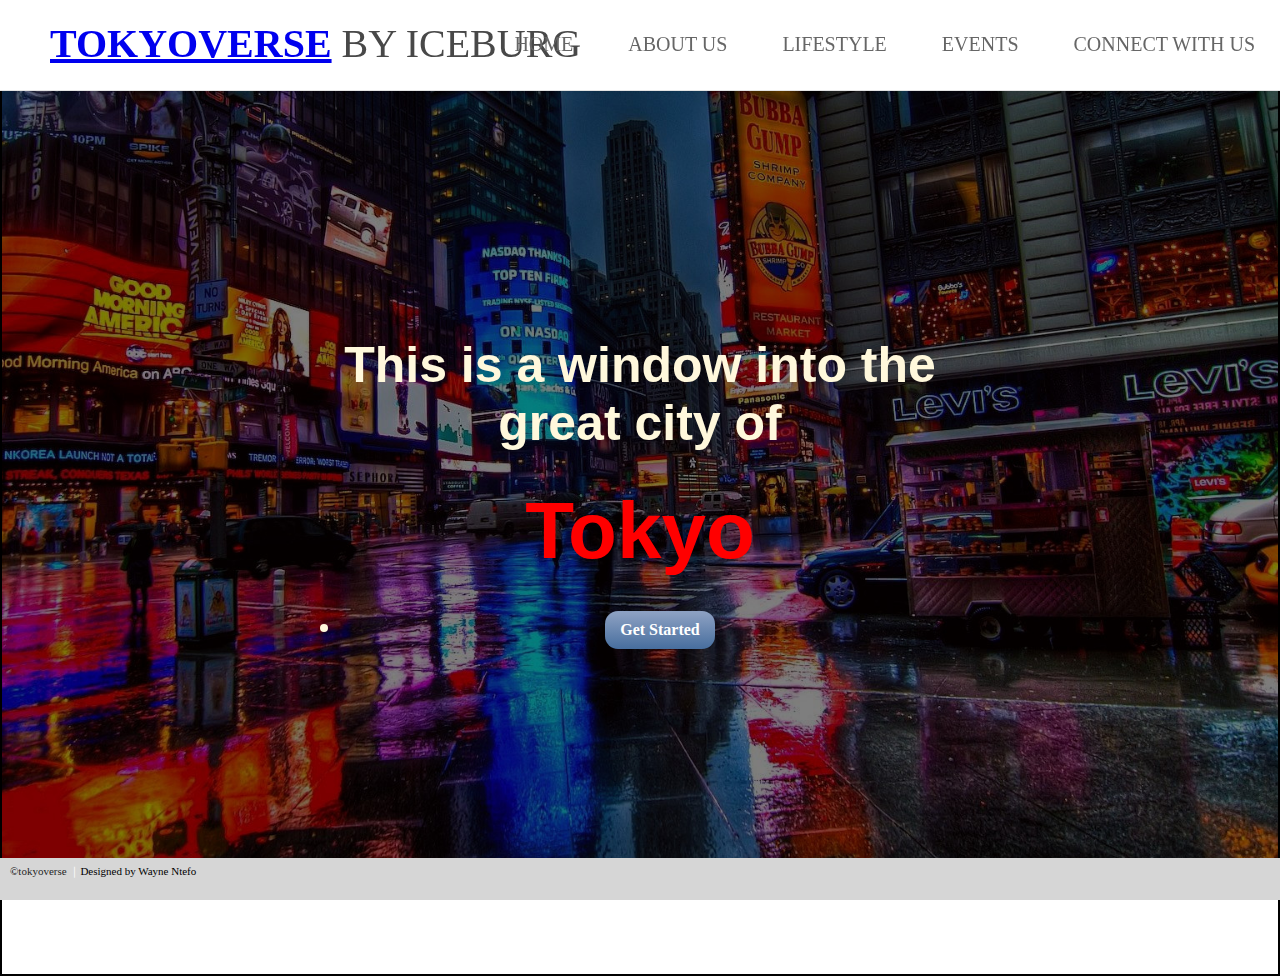
<file: index.html>
<!DOCTYPE html>
<html lang="en">
<head>
    <meta charset="UTF-8">
    <title>TOKYOVERSE</title>
    <meta name="viewport" content="width=device-width, initial-scale=1" />
    <link rel="stylesheet" href="css/style.css">
</head>

<body id="main_body">


    <!---------header------------>
    <section class="one">
        <header id="header">
            <h1><strong><a href="index.html">Tokyoverse</a></strong> by Iceburg</h1>
            <nav id="nav">
               <ul>
							<li><a href="index.html">Home</a></li>
						<li><a href="aboutus.html">About us</a></li>
						<li><a href="lifestyle.html">lifestyle</a></li>
						<li><a href="events.html">events</a></li>
						<li><a href="connect.html">Connect with us</a></li>
					</ul>
            </nav>
        </header>
    </section>

    <!--second section-->
    <section class="two">
        <h1>This is a window into the great city of </h1>
        <h1><strong>Tokyo</strong></h1>
        <ul class="actions">
            <li><a href="aboutus.html" class="mybutton">Get Started</a></li>
        </ul>
    </section>

    <!--------------------Footer---------------->
    <section class="three">
        <footer id="footer">
            &copy;<a href="index.html">tokyoverse</a>&nbsp;<span class="separator">｜</span>Designed by Wayne Ntefo

        </footer>
    </section>

</body></html>
</file>
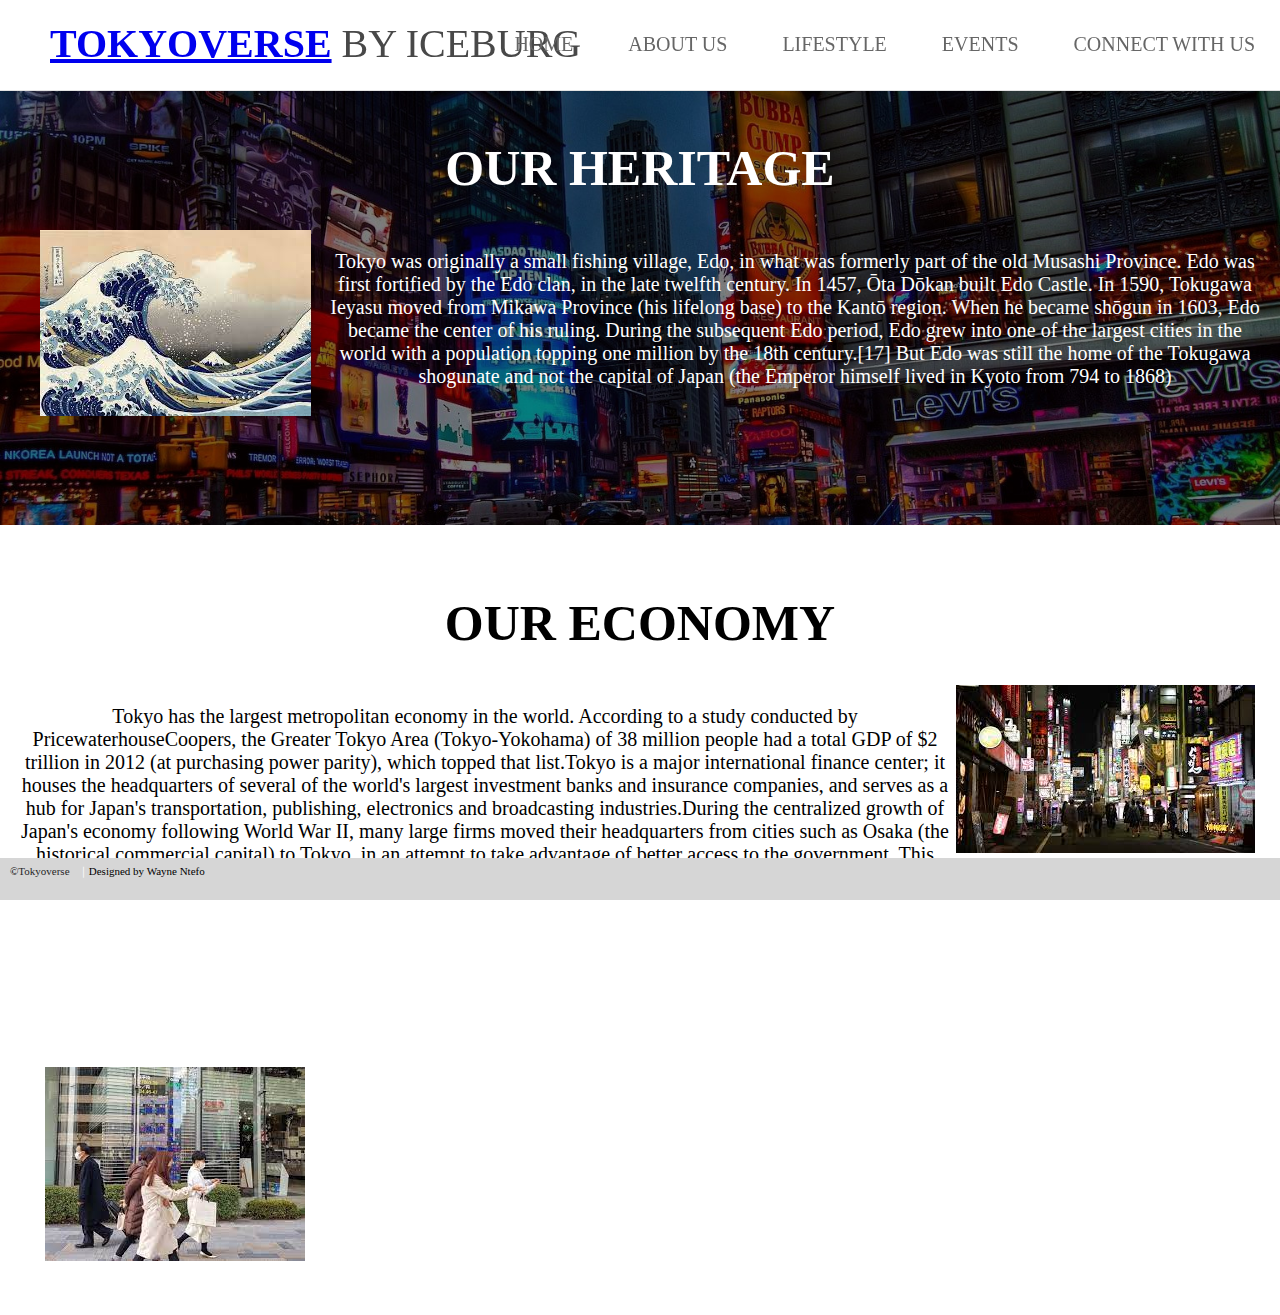
<file: aboutus.html>
<!DOCTYPE html>
<html lang="en">
<head>
    <meta charset="UTF-8">
    <title>ABOUT US</title>
    <meta name="viewport" content="width=device-width, initial-scale=1" />
    <link rel="stylesheet" href="css/style.css">
</head>
<body id="main_body">
   
   
    <!---------header------------>
    <section class="one">
   <header id="header">
       <h1><strong><a href="index.html">Tokyoverse</a></strong> by Iceburg</h1>
				<nav id="nav">
					<ul>
							<li><a href="index.html">Home</a></li>
						<li><a href="aboutus.html">About us</a></li>
						<li><a href="lifestyle.html">lifestyle</a></li>
						<li><a href="events.html">events</a></li>
						<li><a href="connect.html">Connect with us</a></li>
					</ul>
				</nav>
   </header>
    </section>
    <!------section 4------->
    <section class="four">
        <div class="history">
            <h1>OUR HERITAGE </h1>
            <p>Tokyo was originally a small fishing village, Edo, in what was formerly part of the old Musashi Province. Edo was first fortified by the Edo clan, in the late twelfth century. In 1457, Ōta Dōkan built Edo Castle. In 1590, Tokugawa Ieyasu moved from Mikawa Province (his lifelong base) to the Kantō region. When he became shōgun in 1603, Edo became the center of his ruling. During the subsequent Edo period, Edo grew into one of the largest cities in the world with a population topping one million by the 18th century.[17] But Edo was still the home of the Tokugawa shogunate and not the capital of Japan (the Emperor himself lived in Kyoto from 794 to 1868)</p>
            <img src="images/edo.jpg" alt="Edo period">
        </div>
    </section>
    
    <!------section 5------->
    <section class="five">
        <div class="economy">
            <h1>Our economy</h1>
            <p>Tokyo has the largest metropolitan economy in the world. According to a study conducted by PricewaterhouseCoopers, the Greater Tokyo Area (Tokyo-Yokohama) of 38 million people had a total GDP of $2 trillion in 2012 (at purchasing power parity), which topped that list.Tokyo is a major international finance center; it houses the headquarters of several of the world's largest investment banks and insurance companies, and serves as a hub for Japan's transportation, publishing, electronics and broadcasting industries.During the centralized growth of Japan's economy following World War II, many large firms moved their headquarters from cities such as Osaka (the historical commercial capital) to Tokyo, in an attempt to take advantage of better access to the government. This trend has begun to slow due to ongoing population growth in Tokyo and the high cost of living there.</p>
            <img src="images/eco.jpg" alt="State of the economy">
        </div>
    </section>  
    
       <!------section 6------->
       <section class="six">
           <div class="demographics">
               <h1>Our people</h1>
               <p>As of October 2012, the official intercensal estimate showed 13.506 million people in Tokyo with 9.214 million living within Tokyo's 23 wards.During the daytime, the population swells by over 2.5 million as workers and students commute from adjacent areas. This effect is even more pronounced in the three central wards of Chiyoda, Chūō, and Minato, whose collective population as of the 2005 National Census was 326,000 at night, but 2.4 million during the day.In 1889, the Home Ministry recorded 1,375,937 people in Tokyo City and a total of 1,694,292 people in Tokyo-fu.[89] In the same year, a total of 779 foreign nationals were recorded as residing in Tokyo. The most common nationality was English (209 residents), followed by American nationals (182) and Chinese nationals (137)</p>
               <img src="images/demo.jpg" alt="Our People">
           </div>
       </section>
        
     <!--------------------Footer---------------->
    <section class="three">
        <footer id="footer">
             &copy;<a href="index.html">Tokyoverse</a> &nbsp;&nbsp;<span class="separator">｜</span>Designed by Wayne Ntefo

        </footer>
    </section>
    
</body>
</html>
</file>
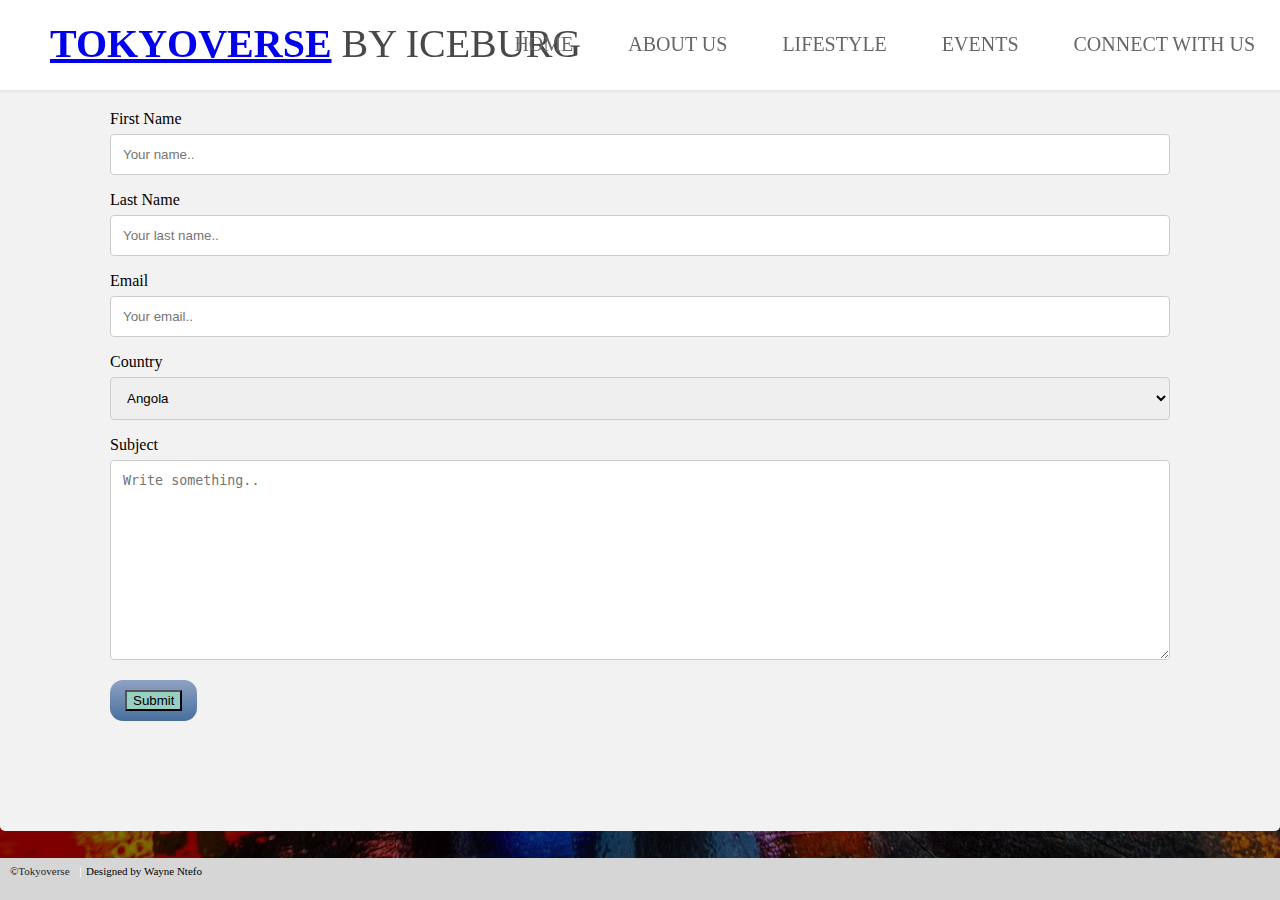
<file: connect.html>
<!DOCTYPE html>
<html lang="en">
<head>
    <meta charset="UTF-8">
    <title>Connect with us</title>
    <meta name="viewport" content="width=device-width, initial-scale=1" />
    <link rel="stylesheet" href="css/style.css">
</head>
<body id="main_body">

   
    <!---------header------------>
    <section class="one">
   <header id="header">
       <h1><strong><a href="index.html">Tokyoverse</a></strong> by Iceburg</h1>
				<nav id="nav">
					<ul>
							<li><a href="index.html">Home</a></li>
						<li><a href="aboutus.html">About us</a></li>
						<li><a href="lifestyle.html">lifestyle</a></li>
						<li><a href="events.html">events</a></li>
						<li><a href="connect.html">Connect with us</a></li>
					</ul>
				</nav>
   </header>
    </section>
    
    <!-------form-->
    <div class="container">
  <form action="href="index.html>

    <label for="fname">First Name</label>
    <input type="text" id="fname" name="firstname" placeholder="Your name..">

    <label for="lname">Last Name</label>
    <input type="text" id="lname" name="lastname" placeholder="Your last name..">
	
	<label for="email">Email</label>
	<input type="text" id="email" name="email" placeholder="Your email..">

    <label for="country">Country</label>
    <select id="country" name="country">
      <option value="Angola">Angola</option>
	  <option value="Botswana">Botswana</option>
      <option value="Chad">Chad</option>
	  <option value="Egypt">Egypt</option>
      <option value="England">England</option>
	  <option value="South Africa">South Africa</option>
    </select>

    <label for="subject">Subject</label>
    <textarea id="subject" name="subject" placeholder="Write something.." style="height:200px"></textarea>

 
  </form>
   <div class="mybutton">
  <a href="thankyou.html">
  <button style="width:160;height:24; background-color:#97cfc3">Submit
  </button></a><br>
  </div>

</div>
    
    
     <!--------------------Footer---------------->
    <section class="three">
        <footer id="footer">
             &copy;<a href="index.html">Tokyoverse</a> &nbsp;<span class="separator">｜</span>Designed by Wayne Ntefo

        </footer>
    </section>
    
</body>
</html>
</file>
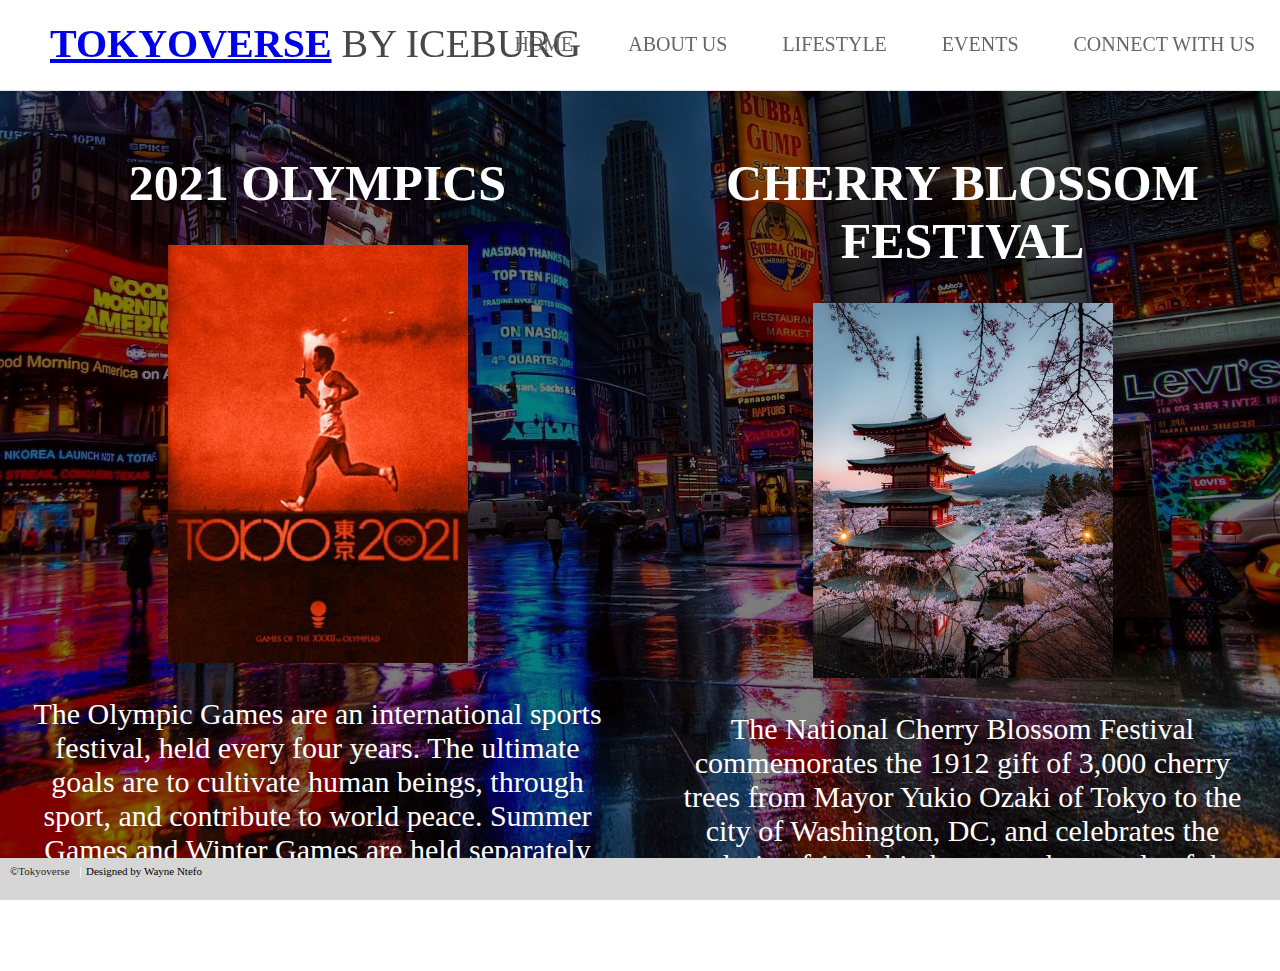
<file: events.html>
<!DOCTYPE html>
<html lang="en">
<head>
    <meta charset="UTF-8">
    <title>Events</title>
    <meta name="viewport" content="width=device-width, initial-scale=1" />
    <link rel="stylesheet" href="css/style.css">
</head>

<body id="main_body">


    <!---------header------------>
    <section class="one">
        <header id="header">
            <h1><strong><a href="index.html">Tokyoverse</a></strong> by Iceburg</h1>
            <nav id="nav">
                <ul>
							<li><a href="index.html">Home</a></li>
						<li><a href="aboutus.html">About us</a></li>
						<li><a href="lifestyle.html">lifestyle</a></li>
						<li><a href="events.html">events</a></li>
						<li><a href="connect.html">Connect with us</a></li>
					</ul>
            </nav>
        </header>
    </section>

    <!------section 7------->
    <section class="seven">
        <div class="olympics">
            <h1>2021 olympics</h1>
            <img src="images/olympics.jpg" alt="olympics">
            <p>The Olympic Games are an international sports festival, held every four years. The ultimate goals are to cultivate human beings, through sport, and contribute to world peace. Summer Games and Winter Games are held separately</p>
        </div>
    </section>

    <!------section 8------->
    <section class="eight">
        <div class="cherry_blossom_festival">
            <h1>cherry blossom festival</h1>
            <img src="images/cherry_blossom.jpg" alt="olympics">
            <p>The National Cherry Blossom Festival commemorates the 1912 gift of 3,000 cherry trees from Mayor Yukio Ozaki of Tokyo to the city of Washington, DC, and celebrates the enduring friendship between the people of the United States and Japan</p>
        </div>
    </section>


    <!--------------------Footer---------------->
    <section class="three">
        <footer id="footer">
            &copy;<a href="index.html">Tokyoverse</a> &nbsp;<span class="separator">｜</span>Designed by Wayne Ntefo

        </footer>
    </section>

</body></html>
</file>
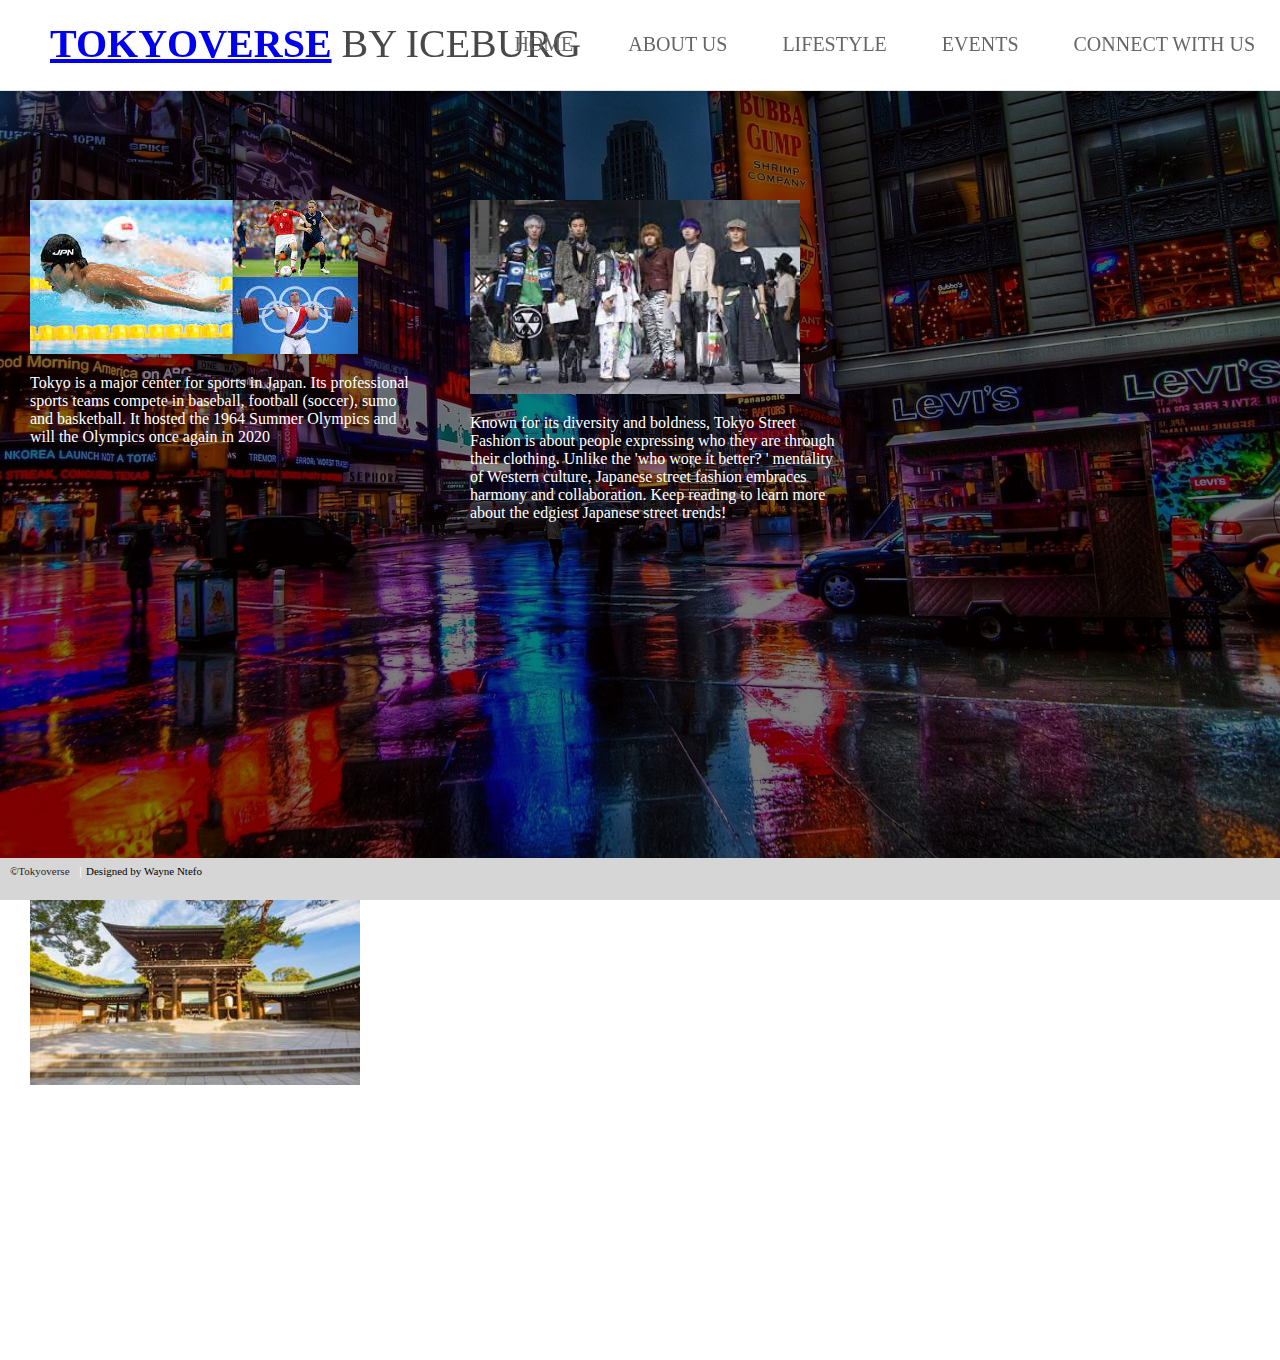
<file: lifestyle.html>
<!DOCTYPE html>
<html lang="en">
<head>
    <meta charset="UTF-8">
    <title>Lifestyle</title>
    <meta name="viewport" content="width=device-width, initial-scale=1" />
    <link rel="stylesheet" href="css/style.css">
</head>
<body id="main_body">

   
    <!---------header------------>
    <section class="one">
   <header id="header">
       <h1><strong><a href="index.html">Tokyoverse</a></strong> by Iceburg</h1>
				<nav id="nav">
					<ul>
							<li><a href="index.html">Home</a></li>
						<li><a href="aboutus.html">About us</a></li>
						<li><a href="lifestyle.html">lifestyle</a></li>
						<li><a href="events.html">events</a></li>
						<li><a href="connect.html">Connect with us</a></li>
					</ul>
				</nav>
   </header>
    </section>
    
    
       <!------------divs-->

    <section class="divs">
        <div class="sect">
            <div>
                <img src="images/sports.jpg" alt="sports">
            </div>
            <div class="sect_p">
                <p>Tokyo is a major center for sports in Japan. Its professional sports teams compete in baseball, football (soccer), sumo and basketball. It hosted the 1964 Summer Olympics and will the Olympics once again in 2020</p>
            </div>
        </div>
        <div class="sect">
            <div>
                <img src="images/fashion.jpg" alt="fashion" style="width: 330px">
            </div>
            <div class="sect_p">
                <p>Known for its diversity and boldness, Tokyo Street Fashion is about people expressing who they are through their clothing. Unlike the 'who wore it better? ' mentality of Western culture, Japanese street fashion embraces harmony and collaboration. Keep reading to learn more about the edgiest Japanese street trends!</p>
            </div>
        </div>
        <div class="sect">
            <div>
                <img src="images/tourism.jpg" alt="tourism" style="width: 330px">
            </div>
            <div class="sect_p">
                <p>Visit tranquil shrines, relax in exquisite Japanse gardens, learn about the nation’s history and art, and shop until you can’t shop anymore in Shibuya or Ginza. There’s something for everyone in this pulsating, exciting capital that is truly one of the world’s great cities.</p>
            </div>
        </div>
    </section>
     <!--------------------Footer---------------->
    <section class="three">
        <footer id="footer">
             &copy;<a href="index.html">Tokyoverse</a> &nbsp;<span class="separator">｜</span>Designed by Wayne Ntefo

        </footer>
    </section>
    
</body>
</html>
</file>
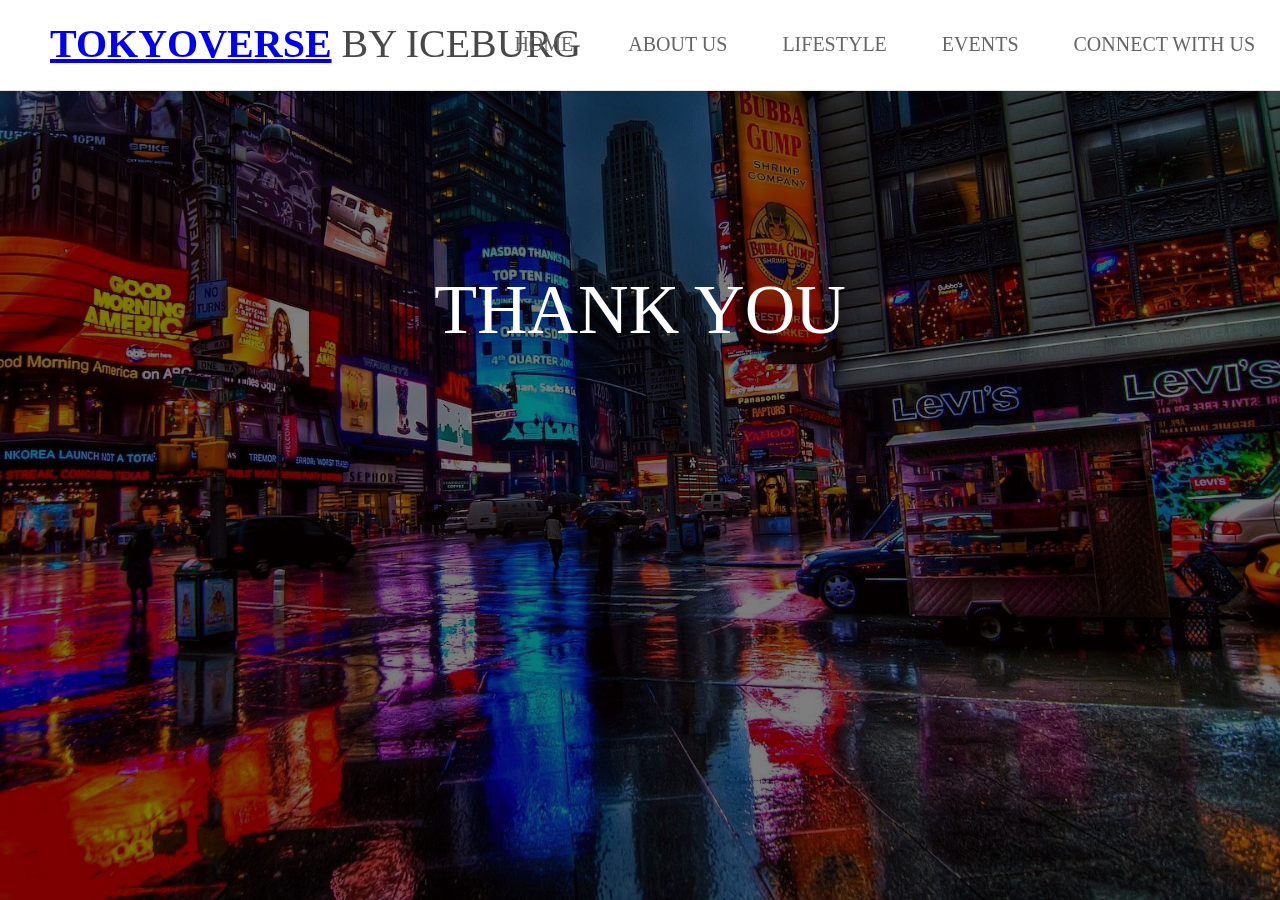
<file: thankyou.html>
<!DOCTYPE html>
<html lang="en">
<head>
    <meta charset="UTF-8">
    <title>THANK YOU</title>
     <meta name="viewport" content="width=device-width, initial-scale=1" />
    <link rel="stylesheet" href="css/style.css">
</head>
<body id="main_body">
    
     <!---------header------------>
    <section class="one">
        <header id="header">
            <h1><strong><a href="index.html">Tokyoverse</a></strong> by Iceburg</h1>
            <nav id="nav">
               <ul>
							<li><a href="index.html">Home</a></li>
						<li><a href="aboutus.html">About us</a></li>
						<li><a href="lifestyle.html">lifestyle</a></li>
						<li><a href="events.html">events</a></li>
						<li><a href="connect.html">Connect with us</a></li>
					</ul>
            </nav>
        </header>
    </section>


<p class="thanks">THANK YOU</p>
</body>
</html>
</file>
<file: css/style.css>
#main_body {
    margin: inherit;
   background-image: url(../images/img1.jpg);
    background-attachment: fixed;
    background-size: cover;
    background-position: center top;
}

/* Header */

#header {
    background-color: #fff;
    border-bottom: solid 1px rgba(144, 144, 144, 0.25);
    box-shadow: 0px 0.0375em 0.125em 0px rgba(0, 0, 0, 0.05);
    color: #484848;
    cursor: default;
    font-size: 1.25em;
    height: 4.5em;
    left: 0;
    line-height: 4.4em;
    position: fixed;
    text-transform: uppercase;
    top: 0;
    width: 100%;
    z-index: 10000;
    z-index: 10001;
}

#header h1 {
    color: #484848;
    font-weight: 400;
    height: inherit;
    left: 1.25em;
    line-height: inherit;
    margin: 0;
    padding: 0;
    position: absolute;
    top: 0;
}

#header nav {
    height: inherit;
    line-height: inherit;
    position: absolute;
    right: 1.25em;
    top: 0;
    vertical-align: middle;
}

#header nav ul {
    list-style: none;
    margin: 0;
    padding-left: 0;
}

#header nav ul li {
    border-radius: 4px;
    display: inline-block;
    margin-left: 2.5em;
    padding-left: 0;
}

#header nav ul li a {
    -moz-transition: color 0.2s ease-in-out;
    -webkit-transition: color 0.2s ease-in-out;
    -ms-transition: color 0.2s ease-in-out;
    transition: color 0.2s ease-in-out;
    color: #666;
    display: inline-block;
    text-decoration: none;
}

#header nav ul li a:hover {
    color: #484848;
}

#header nav ul li:first-child {
    margin-left: 0;
}

#header nav ul li .button {
    border-color: rgba(144, 144, 144, 0.25);
    box-shadow: none;
    height: 3em;
    line-height: 2.9em;
    margin-bottom: 0;
    padding: 0 1.5em;
    position: relative;
    top: -0.075em;
    vertical-align: middle;
}

/******************************section 2**************************************/

.two {
    border: 2px solid black;
    padding: 300px;
    font-family: sans-serif;
    color: cornsilk;
    text-align: center;
    font-size: 25px;
}

.two h1 strong {
    font-size: 80px;
    color: red;
}




.mybutton {
    background: linear-gradient(to bottom, #8ca0c2 5%, #476e9e 100%);
    background-color: #8ca0c2;
    border-radius: 13px;
    display: inline-block;
    cursor: pointer;
    color: #ffffff;
    font-family: Times New Roman;
    font-size: 16px;
    font-weight: bold;
    padding: 10px 15px;
    text-decoration: none;

    &:hover {
        background: linear-gradient(to bottom, #476e9e 5%, #8ca0c2 100%);
        background-color: #476e9e;
    }

    &:active {
        position: relative;
        top: 1px;
    }
}


/**footer***/
footer {
    padding: 6px 10px 6px 10px;
    background: #d6d6d6;
    font-family: "Lucida Sans Unicode";
    color: 444444;
    font-size: 11px;
    text-decoration: right;
    position: fixed;
    bottom: 0;
    width: 100%;
    height: 30px;
}

footer a {
    text-decoration: none;
    color: #262626;

}

.separator {

    color: #FFFFFF;
    font-size: 11px;

}

/****************section four style***************************/
.four {
    /*    border: 2px solid green;*/
    padding: 95px 10px;
    text-align: center;
}

.history {
    /*    border:2px solid green;*/
    padding: 10px;
    color: #fff;
}

.history h1 {
    font-family: cursive;
    text-transform: uppercase;
    font-size: 50px;
}

.history p {
    /*    border: 2px solid green;*/
    font-size: 20px;
    width: 75%;
    float: right;
}

/********************section five style*****************************/
.five {
    /*    border: 2px solid green;*/
    padding: 5px 10px;
    text-align: center;
    background-color: #fff;
}

.economy {
    /*    border:2px solid green;*/
    padding: 30px 10px 45px 10px;

}

.economy h1 {
    font-family: cursive;
    text-transform: uppercase;
    font-size: 50px;
}

.economy p {
    font-size: 20px;
    width: 75%;
    float: left;
}

/********************section six style*****************************/
.six {
    /*    border: 2px solid green;*/
    padding: 5px 10px;
    text-align: center;
    /*    background-color: #fff;*/
}

.demographics {
    /*    border:2px solid green;*/
    padding: 30px 10px 45px 10px;
    color: #fff;
}

.demographics h1 {
    font-family: cursive;
    text-transform: uppercase;
    font-size: 50px;
}

.demographics p {
    font-size: 20px;
    width: 75%;
    float: right;
}

/********************section seven style*****************************/
.seven {
    /*    border: 2px solid green;*/
    padding-top: 95px;
    width: 635px;
    float: left;
}

.olympics {
    /*    border: 2px solid green;*/
    text-align: center;
    padding: 25px;
    color: #fff
}

.olympics h1 {
    font-family: cursive;
    text-transform: uppercase;
    font-size: 50px;
}

.olympics p {
    font-size: 30px;
    width: 100%;
}

.olympics img {
    width: 300px;
}

/********************section eight style*****************************/
.eight {
    /*    border: 2px solid green;*/
    padding-top: 95px;
    width: 635px;
    float: right;
}

.cherry_blossom_festival {
    /*    border: 2px solid green;*/
    text-align: center;
    padding: 25px 25px;
    color: #fff
}

.cherry_blossom_festival h1 {
    font-family: cursive;
    text-transform: uppercase;
    font-size: 50px;
}

.cherry_blossom_festival p {
    font-size: 30px;
    width: 100%;
}

.cherry_blossom_festival img {
    width: 300px;
}

/***connect page****/
input[type=text], select, textarea
 {
  width: 100%; 
  padding: 12px;   
  border: 1px solid #ccc; 
  border-radius: 4px; 
  box-sizing: border-box; 
  margin-top: 6px; 
  margin-bottom: 16px; 
  resize: vertical 
}

input[type=submit] {
  background-color: #4CAF50;
  color: white;
  padding: 12px 20px;
  border: none;
  border-radius: 4px;
  cursor: pointer;
}

input[type=submit]:hover {
  background-color: #45a049;
}

.container {
  border-radius: 5px;
  background-color: #f2f2f2;
  padding: 110px;
}

/**THANK YOU*/
.thanks {
    text-align: center;
    padding: 200px;
    font-size: 70px;
    color: #fff;
    
}

/***lifestyle page****/

.divs {
/*    border: 2px solid black;*/
    height: 500px;
}

.sect {
    padding: 200px 30px 30px 30px;
/*    border: 2px solid black;*/
    width: 380px;
    height: 450px;
    float: left;
}
.sect_p {
    color: #fff;
}
</file>
